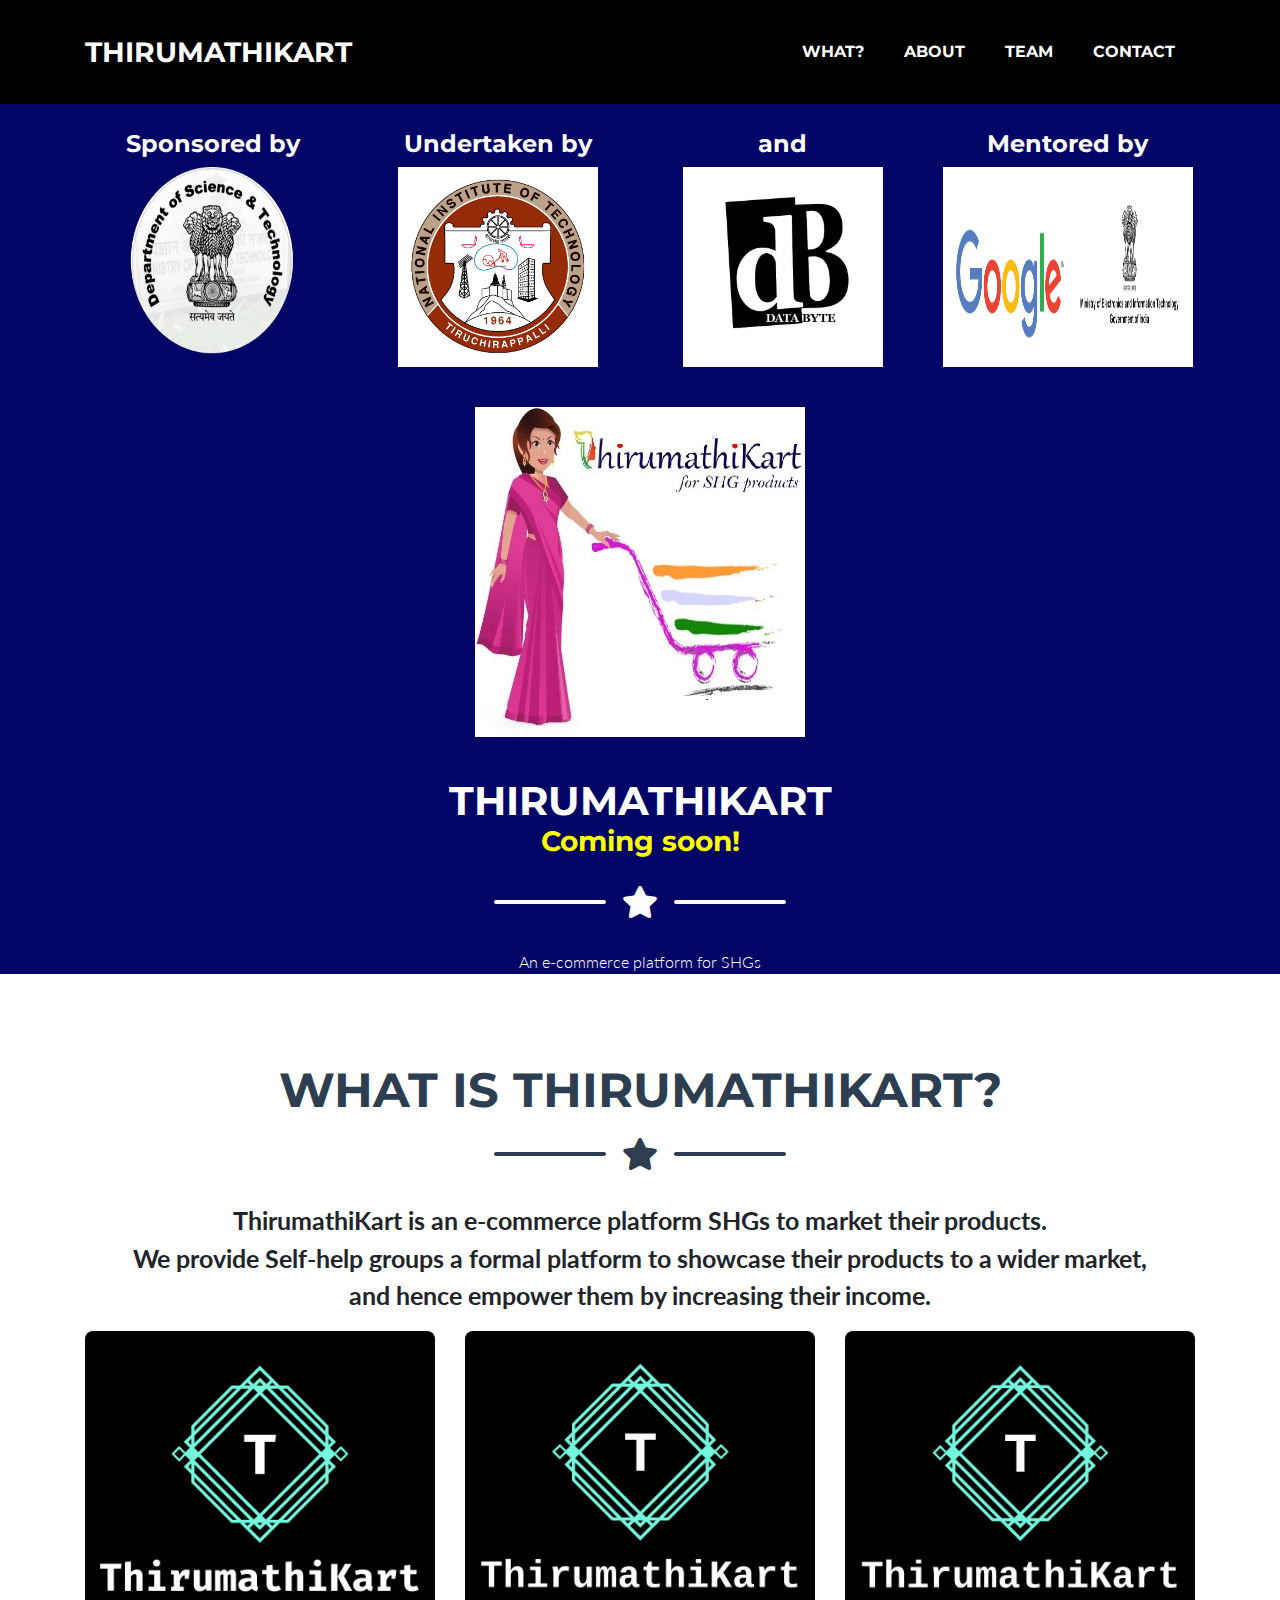
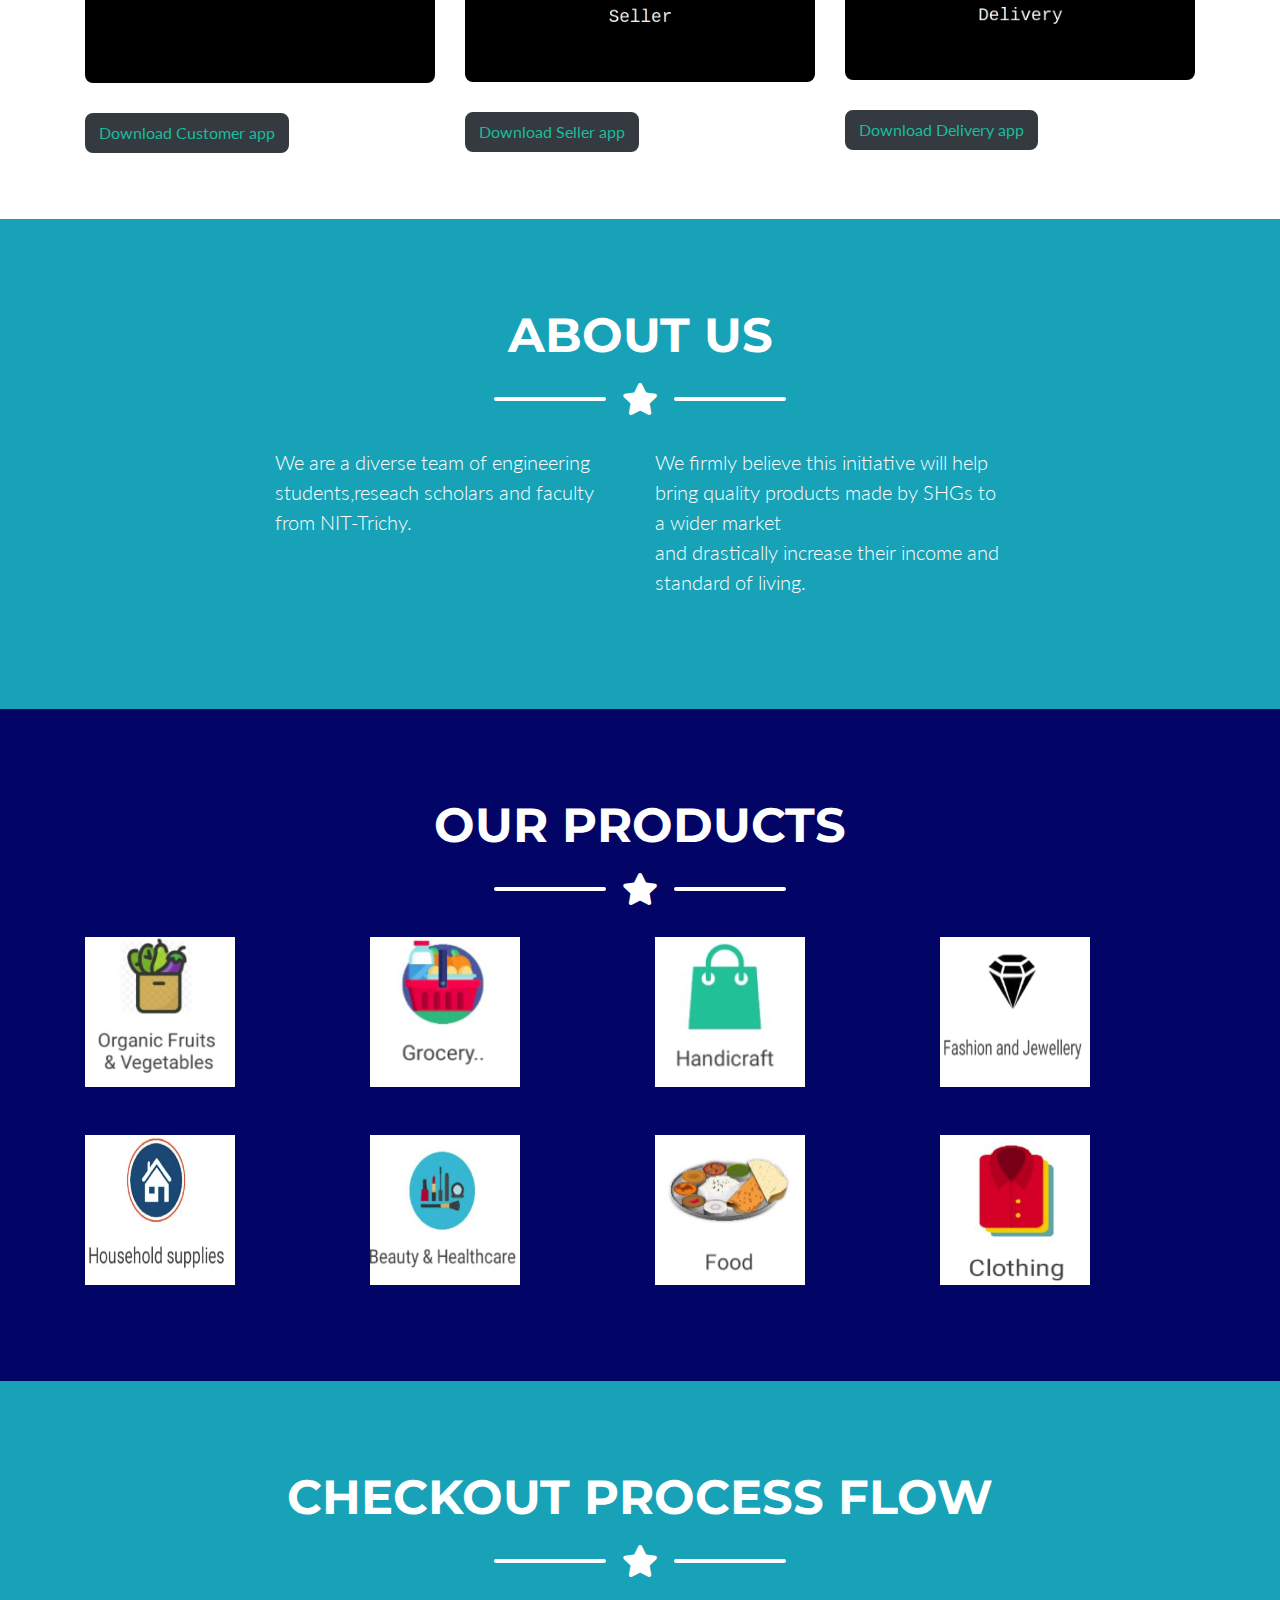
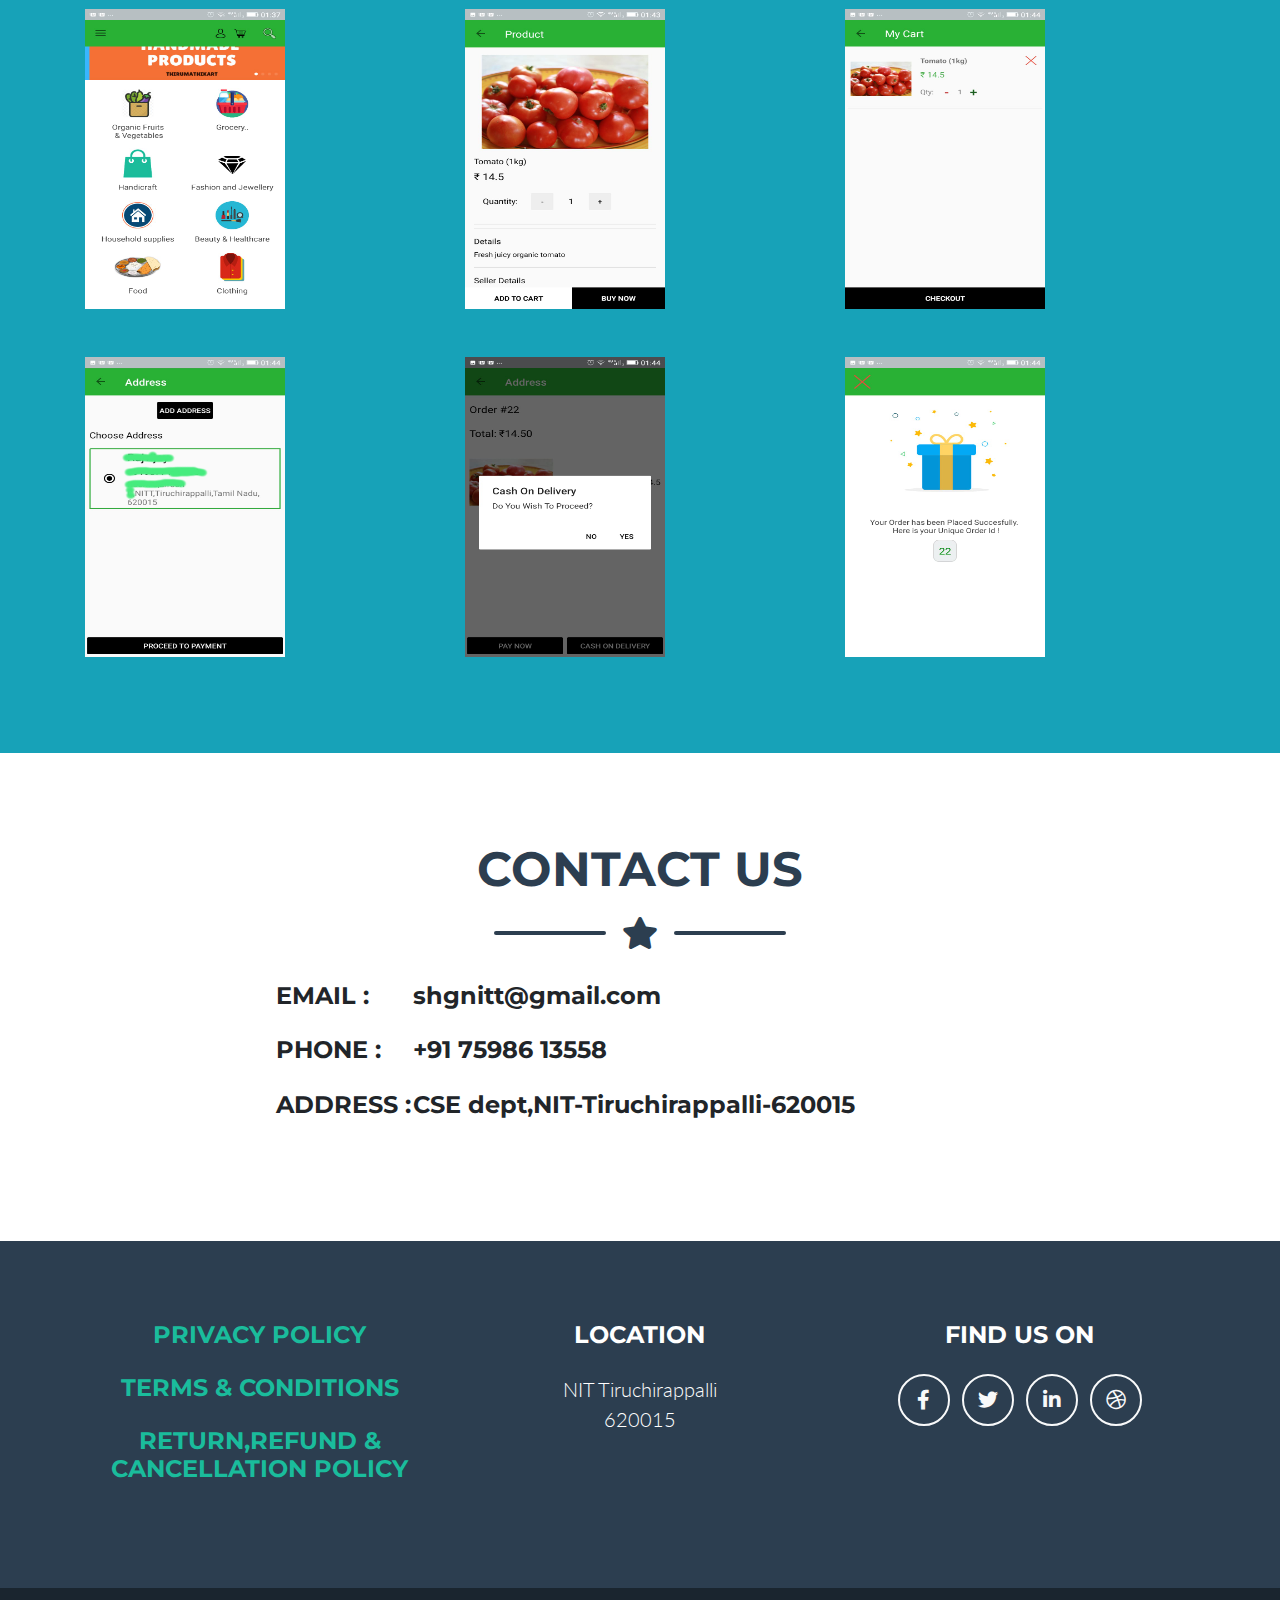
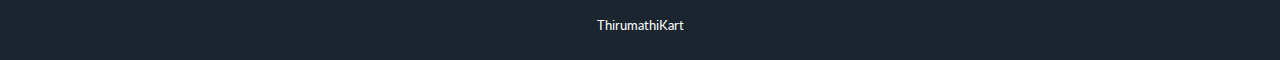
<file: index.html>
<!DOCTYPE html>
<html lang="en">

<head>

  <meta charset="utf-8">
  <meta name="viewport" content="width=device-width, initial-scale=1, shrink-to-fit=no">
  <meta name="description" content="">
  <meta name="author" content="">

  <title>ThirumathiKart</title>

  <!-- Custom fonts for this theme -->
  <link href="vendor/fontawesome-free/css/all.min.css" rel="stylesheet" type="text/css">
  <link href="https://fonts.googleapis.com/css?family=Montserrat:400,700" rel="stylesheet" type="text/css">
  <link href="https://fonts.googleapis.com/css?family=Lato:400,700,400italic,700italic" rel="stylesheet" type="text/css">

  <!-- Theme CSS -->
  <link href="css/freelancer.min.css" rel="stylesheet">

</head>

<body id="page-top">

  <!-- Navigation -->
  <nav class="navbar navbar-expand-lg bg-secondary text-uppercase fixed-top" id="mainNav">
    <div class="container">
      <a class="navbar-brand js-scroll-trigger" href="#page-top">ThirumathiKart</a>
      <button class="navbar-toggler navbar-toggler-right text-uppercase font-weight-bold bg-primary text-white rounded" type="button" data-toggle="collapse" data-target="#navbarResponsive" aria-controls="navbarResponsive" aria-expanded="false" aria-label="Toggle navigation">
        Menu
        <i class="fas fa-bars"></i>
      </button>
      <div class="collapse navbar-collapse" id="navbarResponsive">
        <ul class="navbar-nav ml-auto">
          <li class="nav-item mx-0 mx-lg-1">
            <a class="nav-link py-3 px-0 px-lg-3 rounded js-scroll-trigger" href="#portfolio">What?</a>
          </li>
          <li class="nav-item mx-0 mx-lg-1">
            <a class="nav-link py-3 px-0 px-lg-3 rounded js-scroll-trigger" href="#about">About</a>
          </li>
          <li class="nav-item mx-0 mx-lg-1">
            <a class="nav-link py-3 px-0 px-lg-3 rounded js-scroll-trigger" href="#team">Team</a>
          </li>
          <li class="nav-item mx-0 mx-lg-1">
            <a class="nav-link py-3 px-0 px-lg-3 rounded js-scroll-trigger" href="#contact">Contact</a>
          </li>
        </ul>
      </div>
    </div>
  </nav>

  <!-- Masthead -->
  <header style="margin-top: 100px;padding-top: 30px;" class="bg-primary text-white text-center">
    <div class="container align-items-center ">

      <!-- Masthead Avatar Image -->
      <!-- Portfolio Grid Items -->
      <div class="row">
        <!-- Portfolio Item 1 -->
        <div class="col-md-6 col-lg-3">
          <h4>Sponsored by</h4>
          <img height="200px" width="200px" src="img/dst.png" alt="">
        </div>
        <!-- Portfolio Item 2 -->
        <div class="col-md-6 col-lg-3">
          <h4>Undertaken by</h4>
          <img height="200px" width="200px" src="img/nitt-logo-1.png" alt="">
        </div>

        <!-- Portfolio Item 2 -->
        <div class="col-md-6 col-lg-3">
          <h4>and </h4>
          <img height="200px" width="200px" src="img/databyte-logo.png" alt="">
        </div>

        <!-- Portfolio Item 3 -->
        <div class="col-md-6 col-lg-3">
          <h4>Mentored by</h4>
          <img height="200px" width="250px" src="img/google-bdi.jpg" alt="">
        </div>
    </div>
      
      <!-- Masthead Heading -->
      <img style="margin:40px;" height="330px" width="330px" src="img/tklogo2.jpeg" alt="">

      <h1 class="masthead-heading text-uppercase mb-0">ThirumathiKart</h1>
      <h3 style="color:yellow">Coming soon!</h3>
      <!-- Icon Divider -->
      <div class="divider-custom divider-light">
        <div class="divider-custom-line"></div>
        <div class="divider-custom-icon">
          <i class="fas fa-star"></i>
        </div>
        <div class="divider-custom-line"></div>
      </div>

      <!-- Masthead Subheading -->
      <p class="masthead-subheading font-weight-light mb-0">An e-commerce platform for SHGs</p>

    </div>
  </header>

  <!-- Portfolio Section -->
  <section class="page-section portfolio" id="portfolio">
    <div class="container">

      <!-- Portfolio Section Heading -->
      <h2 class="page-section-heading text-center text-uppercase text-secondary mb-0">What is ThirumathiKart?</h2>
      <!-- Icon Divider -->
      <div class="divider-custom">
        <div class="divider-custom-line"></div>
        <div class="divider-custom-icon">
          <i class="fas fa-star"></i>
        </div>
        <div class="divider-custom-line"></div>
      </div>
      
      <center>
        <p style="font-size: 25px;font-weight: bold;">
          ThirumathiKart is an e-commerce platform SHGs to market their products. <br>
          We provide Self-help groups a formal platform to showcase their products to a wider market, <br>
          and hence empower them by increasing their income.
        </p>
      </center>

      <!-- Portfolio Grid Items -->
      <div class="row">

        <!-- Portfolio Item 1 -->
        <div class="col-md-6 col-lg-4">
          <div class="portfolio-item mx-auto" data-toggle="modal" data-target="#portfolioModal1">
            <div class="portfolio-item-caption d-flex align-items-center justify-content-center h-100 w-100">
              <div class="portfolio-item-caption-content text-center text-white">
                <i class="fas fa-plus fa-3x"></i>
              </div>
            </div>
            <img class="img-fluid" src="img/tklogo.png" alt="">
          </div>
          <button class="btn btn-dark"><a href="../apps/customer.apk">Download Customer app</a></button>
        </div>

        <!-- Portfolio Item 2 -->
        <div class="col-md-6 col-lg-4">
          <div class="portfolio-item mx-auto" data-toggle="modal" data-target="#portfolioModal2">
            <div class="portfolio-item-caption d-flex align-items-center justify-content-center h-100 w-100">
              <div class="portfolio-item-caption-content text-center text-white">
                <i class="fas fa-plus fa-3x"></i>
              </div>
            </div>
            <img class="img-fluid" src="img/tkseller.png" alt="">
          </div>
          <button class="btn btn-dark"><a href="../apps/seller.apk">Download Seller app</a></button>
        </div>

        <!-- Portfolio Item 3 -->
        <div class="col-md-6 col-lg-4">
          <div class="portfolio-item mx-auto" data-toggle="modal" data-target="#portfolioModal3">
            <div class="portfolio-item-caption d-flex align-items-center justify-content-center h-100 w-100">
              <div class="portfolio-item-caption-content text-center text-white">
                <i class="fas fa-plus fa-3x"></i>
              </div>
            </div>
            <img class="img-fluid" src="img/tkdelivery.png" alt="">
          </div>
          <button class="btn btn-dark"><a href="../apps/delivery.apk">Download Delivery app</a></button>
        </div>

       

      </div>
      <!-- /.row -->

    </div>
  </section>

  <!-- About Section -->
  <section class="page-section bg-info text-white mb-0" id="about">
    <div class="container">

      <!-- About Section Heading -->
      <h2 class="page-section-heading text-center text-uppercase text-white">About Us</h2>

      <!-- Icon Divider -->
      <div class="divider-custom divider-light">
        <div class="divider-custom-line"></div>
        <div class="divider-custom-icon">
          <i class="fas fa-star"></i>
        </div>
        <div class="divider-custom-line"></div>
      </div>

      <!-- About Section Content -->
      <div class="row">
        <div class="col-lg-4 ml-auto">
          <p class="lead">
            We are a diverse team of engineering students,reseach scholars and faculty from NIT-Trichy.
          </p>
        </div>
        <div class="col-lg-4 mr-auto">
          <p class="lead">
            We firmly believe this initiative will help bring quality products made by SHGs to a wider market <br>
            and drastically increase their income and standard of living.
          </p>
        </div>
      </div>
    </div>
  </section>
   <!-- Our products Section -->
   <section class="page-section bg-primary text-white mb-0" id="about">
    <div class="container">

      <!-- About Section Heading -->
      <h2 class="page-section-heading text-center text-uppercase text-white">Our Products</h2>

      <!-- Icon Divider -->
      <div class="divider-custom divider-light">
        <div class="divider-custom-line"></div>
        <div class="divider-custom-icon">
          <i class="fas fa-star"></i>
        </div>
        <div class="divider-custom-line"></div>
      </div>

      <div class="row">
        <div class="col-lg-3 ml-auto">
          <img height="150px" width="150px" src="img/c1.png" alt="#">
        </div>
        <div class="col-lg-3 ml-auto">
          <img height="150px" width="150px" src="img/c2.png" alt="#">
        </div>
        <div class="col-lg-3 ml-auto">
          <img height="150px" width="150px" src="img/c3.png" alt="#">
        </div>
        <div class="col-lg-3 ml-auto">
          <img height="150px" width="150px" src="img/c4.png" alt="#">
        </div>
      </div>
      <br><br>
      <div class="row">
        <div class="col-lg-3 ml-auto">
          <img height="150px" width="150px" src="img/c5.png" alt="#">
        </div>
        <div class="col-lg-3 ml-auto">
          <img height="150px" width="150px" src="img/c6.png" alt="#">
        </div>
        <div class="col-lg-3 ml-auto">
          <img height="150px" width="150px" src="img/c7.png" alt="#">
        </div>
        <div class="col-lg-3 ml-auto">
          <img height="150px" width="150px" src="img/c8.png" alt="#">
        </div>
      </div>
    </div>
  </section>
  <!-- Our products Section -->
  <section class="page-section bg-info text-white mb-0" id="about">
    <div class="container">

      <!-- About Section Heading -->
      <h2 class="page-section-heading text-center text-uppercase text-white">Checkout process flow</h2>

      <!-- Icon Divider -->
      <div class="divider-custom divider-light">
        <div class="divider-custom-line"></div>
        <div class="divider-custom-icon">
          <i class="fas fa-star"></i>
        </div>
        <div class="divider-custom-line"></div>
      </div>

      <div class="row">
        <div class="col-lg-4 ml-auto">
          <img height="300px" width="200px" src="img/ck0.jpeg" alt="#">
        </div>
        <div class="col-lg-4 ml-auto">
          <img height="300px" width="200px" src="img/ck1.jpeg" alt="#">
        </div>
        <div class="col-lg-4 ml-auto">
          <img height="300px" width="200px" src="img/ck2.jpeg" alt="#">
        </div>
      </div>
      <br><br>
      <div class="row">
        <div class="col-lg-4 ml-auto">
          <img height="300px" width="200px" src="img/ck3.jpg" alt="#">
        </div>
        <div class="col-lg-4 ml-auto">
          <img height="300px" width="200px" src="img/ck4.jpeg" alt="#">
        </div>
        <div class="col-lg-4 ml-auto">
          <img height="300px" width="200px" src="img/ck5.jpeg" alt="#">
        </div>
      </div>

    </div>
  </section>

  <!-- Portfolio Section -->
  <!-- <section class="page-section portfolio" id="team">
    <div class="container">

      <h2 class="page-section-heading text-center text-uppercase text-secondary mb-0">The Team</h2>

      <div class="divider-custom">
        <div class="divider-custom-line"></div>
        <div class="divider-custom-icon">
          <i class="fas fa-star"></i>
        </div>
        <div class="divider-custom-line"></div>
      </div>

      <div class="row">

        <div class="col-md-6 col-lg-3">
          <div class="portfolio-item mx-auto" data-toggle="modal" data-target="#">
            <div class="portfolio-item-caption d-flex align-items-center justify-content-center h-100 w-100">
              <div class="portfolio-item-caption-content text-center text-white">
                <i class="fas fa-plus fa-3x"></i>
              </div>
            </div>
            <img height="400px" width="400px" class="img-fluid" src="img/icon.jpg" alt="">
            <h4 class="text-center">Member 1</h4>
          </div>
        </div>

        <div class="col-md-6 col-lg-3">
          <div class="portfolio-item mx-auto" data-toggle="modal" data-target="#">
            <div class="portfolio-item-caption d-flex align-items-center justify-content-center h-100 w-100">
              <div class="portfolio-item-caption-content text-center text-white">
                <i class="fas fa-plus fa-3x"></i>
              </div>
            </div>
            <img height="400px" width="400px" class="img-fluid" src="img/icon.jpg" alt="">
            <h4 class="text-center">Member 2</h4>
          </div>
        </div>

        <div class="col-md-6 col-lg-3">
          <div class="portfolio-item mx-auto" data-toggle="modal" data-target="#">
            <div class="portfolio-item-caption d-flex align-items-center justify-content-center h-100 w-100">
              <div class="portfolio-item-caption-content text-center text-white">
                <i class="fas fa-plus fa-3x"></i>
              </div>
            </div>
            <img height="400px" width="400px" class="img-fluid" src="img/icon.jpg" alt="">
            <h4 class="text-center">Member 3</h4>
          </div>
        </div>

         <div class="col-md-6 col-lg-3">
          <div class="portfolio-item mx-auto" data-toggle="modal" data-target="#">
            <div class="portfolio-item-caption d-flex align-items-center justify-content-center h-100 w-100">
              <div class="portfolio-item-caption-content text-center text-white">
                <i class="fas fa-plus fa-3x"></i>
              </div>
            </div>
            <img height="400px" width="400px" class="img-fluid" src="img/icon.jpg" alt="">
            <h4 class="text-center">Member 4</h4>
          </div>
        </div>

      </div>

    </div> -->
  </section>

  <!-- Contact Section -->
  <section class="page-section" id="contact">
    <div class="container">

      <!-- Contact Section Heading -->
      <h2 class="page-section-heading text-center text-uppercase text-secondary mb-0">Contact Us</h2>

      <!-- Icon Divider -->
      <div class="divider-custom">
        <div class="divider-custom-line"></div>
        <div class="divider-custom-icon">
          <i class="fas fa-star"></i>
        </div>
        <div class="divider-custom-line"></div>
      </div>

      <!-- Contact Section Form -->
      <div class="row">
        <div class="col-lg-8 mx-auto">
          <!-- To configure the contact form email address, go to mail/contact_me.php and update the email address in the PHP file on line 19. -->
          <table>
            <tr>
              <td><h4 class="text-uppercase mb-4">Email :  </h4></td>
              <td><h4 class="mb-4">shgnitt@gmail.com</h4></td>
            </tr>
            <tr>
              <td><h4 class="text-uppercase mb-4">Phone :  </h4></td>
              <td><h4 class="mb-4">+91 75986 13558</h4></td>
            </tr>
            <tr>
              <td><h4 class="text-uppercase mb-4">Address :  </h4></td>
              <td><h4 class="mb-4">CSE dept,NIT-Tiruchirappalli-620015</h4></td>
            </tr>
          </table>
        </div>
      </div>

    </div>
  </section>

  <!-- Footer -->
  <footer class="footer text-center">
    <div class="container">
      <div class="row">
        <div class="col-lg-4 mb-5 mb-lg-0">
          <h4 class="text-uppercase mb-4"><a target="_blank" href="privacy_policy.html">Privacy policy</a></h4>
          <h4 class="text-uppercase mb-4"><a target="_blank" href="terms.html">Terms & Conditions</a></h4>
          <h4 class="text-uppercase mb-4"><a target="_blank" href="returns_policy.html">Return,Refund & Cancellation policy</a></h4>
        </div>

        
        <!-- Footer Location -->
        <div class="col-lg-4 mb-5 mb-lg-0">
          <h4 class="text-uppercase mb-4">Location</h4>
          <p class="lead mb-0">NIT Tiruchirappalli
            <br>620015</p>
        </div>
        <!-- Footer Social Icons -->
        <div class="col-lg-4 mb-5 mb-lg-0">
          <h4 class="text-uppercase mb-4">Find us on</h4>
          <a class="btn btn-outline-light btn-social mx-1" href="#">
            <i class="fab fa-fw fa-facebook-f"></i>
          </a>
          <a class="btn btn-outline-light btn-social mx-1" href="#">
            <i class="fab fa-fw fa-twitter"></i>
          </a>
          <a class="btn btn-outline-light btn-social mx-1" href="#">
            <i class="fab fa-fw fa-linkedin-in"></i>
          </a>
          <a class="btn btn-outline-light btn-social mx-1" href="#">
            <i class="fab fa-fw fa-dribbble"></i>
          </a>
        </div>

        <!-- Footer About Text -->
        <!-- <div class="col-lg-4">
          <h4 class="text-uppercase mb-4">About Freelancer</h4>
          <p class="lead mb-0">Freelance is a free to use, MIT licensed Bootstrap theme created by
            <a href="http://startbootstrap.com">ThirumathiKart</a>.</p>
        </div> -->

      </div>
    </div>
  </footer>

  <!-- Copyright Section -->
  <section class="copyright py-4 text-center text-white">
    <div class="container">
      <small>ThirumathiKart</small>
    </div>
  </section>

  <!-- Scroll to Top Button (Only visible on small and extra-small screen sizes) -->
  <div class="scroll-to-top d-lg-none position-fixed ">
    <a class="js-scroll-trigger d-block text-center text-white rounded" href="#page-top">
      <i class="fa fa-chevron-up"></i>
    </a>
  </div>

  <!-- Portfolio Modals -->

  <!-- Portfolio Modal 1 -->
  <div class="portfolio-modal modal fade" id="portfolioModal1" tabindex="-1" role="dialog" aria-labelledby="portfolioModal1Label" aria-hidden="true">
    <div class="modal-dialog modal-xl" role="document">
      <div class="modal-content">
        <button type="button" class="close" data-dismiss="modal" aria-label="Close">
          <span aria-hidden="true">
            <i class="fas fa-times"></i>
          </span>
        </button>
        <div class="modal-body text-center">
          <div class="container">
            <div class="row justify-content-center">
              <div class="col-lg-8">
                <!-- Portfolio Modal - Title -->
                <h2 class="portfolio-modal-title text-secondary text-uppercase mb-0">ThirumathiKart for Customers</h2>
                <!-- Icon Divider -->
                <div class="divider-custom">
                  <div class="divider-custom-line"></div>
                  <div class="divider-custom-icon">
                    <i class="fas fa-star"></i>
                  </div>
                  <div class="divider-custom-line"></div>
                </div>
                <!-- Portfolio Modal - Image -->
                <img height="300px" width="200px" height="300px" width="200px" class="img-fluid rounded mb-5" src="img/tklogo.png" alt="logo">
                <!-- Portfolio Modal - Text -->
                <p class="mb-5">ThirumathiKart</p>
                <button class="btn btn-primary" href="#" data-dismiss="modal">
                  <i class="fas fa-times fa-fw"></i>
                  Close Window
                </button>
              </div>
            </div>
          </div>
        </div>
      </div>
    </div>
  </div>

  <!-- Portfolio Modal 2 -->
  <div class="portfolio-modal modal fade" id="portfolioModal2" tabindex="-1" role="dialog" aria-labelledby="portfolioModal2Label" aria-hidden="true">
    <div class="modal-dialog modal-xl" role="document">
      <div class="modal-content">
        <button type="button" class="close" data-dismiss="modal" aria-label="Close">
          <span aria-hidden="true">
            <i class="fas fa-times"></i>
          </span>
        </button>
        <div class="modal-body text-center">
          <div class="container">
            <div class="row justify-content-center">
              <div class="col-lg-8">
                <!-- Portfolio Modal - Title -->
                <h2 class="portfolio-modal-title text-secondary text-uppercase mb-0">ThirumathiKart for SHGs</h2>
                <!-- Icon Divider -->
                <div class="divider-custom">
                  <div class="divider-custom-line"></div>
                  <div class="divider-custom-icon">
                    <i class="fas fa-star"></i>
                  </div>
                  <div class="divider-custom-line"></div>
                </div>
                <!-- Portfolio Modal - Image -->
                <img height="300px" width="200px" class="img-fluid rounded mb-5" src="img/tkseller.png" alt="">
                <!-- Portfolio Modal - Text -->
                <p class="mb-5">ThirumathiKart</p>
                <button class="btn btn-primary" href="#" data-dismiss="modal">
                  <i class="fas fa-times fa-fw"></i>
                  Close Window
                </button>
              </div>
            </div>
          </div>
        </div>
      </div>
    </div>
  </div>

  <!-- Portfolio Modal 3 -->
  <div class="portfolio-modal modal fade" id="portfolioModal3" tabindex="-1" role="dialog" aria-labelledby="portfolioModal3Label" aria-hidden="true">
    <div class="modal-dialog modal-xl" role="document">
      <div class="modal-content">
        <button type="button" class="close" data-dismiss="modal" aria-label="Close">
          <span aria-hidden="true">
            <i class="fas fa-times"></i>
          </span>
        </button>
        <div class="modal-body text-center">
          <div class="container">
            <div class="row justify-content-center">
              <div class="col-lg-8">
                <!-- Portfolio Modal - Title -->
                <h2 class="portfolio-modal-title text-secondary text-uppercase mb-0">ThirumathiKart for Delivery partners</h2>
                <!-- Icon Divider -->
                <div class="divider-custom">
                  <div class="divider-custom-line"></div>
                  <div class="divider-custom-icon">
                    <i class="fas fa-star"></i>
                  </div>
                  <div class="divider-custom-line"></div>
                </div>
                <!-- Portfolio Modal - Image -->
                <img height="300px" width="200px" class="img-fluid rounded mb-5" src="img/tkdelivery.png" alt="">
                <!-- Portfolio Modal - Text -->
                <p class="mb-5">ThirumathiKart</p>
                <button class="btn btn-primary" href="#" data-dismiss="modal">
                  <i class="fas fa-times fa-fw"></i>
                  Close Window
                </button>
              </div>
            </div>
          </div>
        </div>
      </div>
    </div>
  </div>

  <!-- Portfolio Modal 4 -->
  <div class="portfolio-modal modal fade" id="portfolioModal4" tabindex="-1" role="dialog" aria-labelledby="portfolioModal4Label" aria-hidden="true">
    <div class="modal-dialog modal-xl" role="document">
      <div class="modal-content">
        <button type="button" class="close" data-dismiss="modal" aria-label="Close">
          <span aria-hidden="true">
            <i class="fas fa-times"></i>
          </span>
        </button>
        <div class="modal-body text-center">
          <div class="container">
            <div class="row justify-content-center">
              <div class="col-lg-8">
                <!-- Portfolio Modal - Title -->
                <h2 class="portfolio-modal-title text-secondary text-uppercase mb-0">Controller</h2>
                <!-- Icon Divider -->
                <div class="divider-custom">
                  <div class="divider-custom-line"></div>
                  <div class="divider-custom-icon">
                    <i class="fas fa-star"></i>
                  </div>
                  <div class="divider-custom-line"></div>
                </div>
                <!-- Portfolio Modal - Image -->
                <img height="300px" width="200px" class="img-fluid rounded mb-5" src="img/portfolio/game.png" alt="">
                <!-- Portfolio Modal - Text -->
                <p class="mb-5">ThirumathiKart</p>
                <button class="btn btn-primary" href="#" data-dismiss="modal">
                  <i class="fas fa-times fa-fw"></i>
                  Close Window
                </button>
              </div>
            </div>
          </div>
        </div>
      </div>
    </div>
  </div>

  <!-- Portfolio Modal 5 -->
  <div class="portfolio-modal modal fade" id="portfolioModal5" tabindex="-1" role="dialog" aria-labelledby="portfolioModal5Label" aria-hidden="true">
    <div class="modal-dialog modal-xl" role="document">
      <div class="modal-content">
        <button type="button" class="close" data-dismiss="modal" aria-label="Close">
          <span aria-hidden="true">
            <i class="fas fa-times"></i>
          </span>
        </button>
        <div class="modal-body text-center">
          <div class="container">
            <div class="row justify-content-center">
              <div class="col-lg-8">
                <!-- Portfolio Modal - Title -->
                <h2 class="portfolio-modal-title text-secondary text-uppercase mb-0">Locked Safe</h2>
                <!-- Icon Divider -->
                <div class="divider-custom">
                  <div class="divider-custom-line"></div>
                  <div class="divider-custom-icon">
                    <i class="fas fa-star"></i>
                  </div>
                  <div class="divider-custom-line"></div>
                </div>
                <!-- Portfolio Modal - Image -->
                <img height="300px" width="200px" class="img-fluid rounded mb-5" src="img/portfolio/safe.png" alt="">
                <!-- Portfolio Modal - Text -->
                <p class="mb-5">ThirumathiKart</p>
                <button class="btn btn-primary" href="#" data-dismiss="modal">
                  <i class="fas fa-times fa-fw"></i>
                  Close Window
                </button>
              </div>
            </div>
          </div>
        </div>
      </div>
    </div>
  </div>

  <!-- Portfolio Modal 6 -->
  <div class="portfolio-modal modal fade" id="portfolioModal6" tabindex="-1" role="dialog" aria-labelledby="portfolioModal6Label" aria-hidden="true">
    <div class="modal-dialog modal-xl" role="document">
      <div class="modal-content">
        <button type="button" class="close" data-dismiss="modal" aria-label="Close">
          <span aria-hidden="true">
            <i class="fas fa-times"></i>
          </span>
        </button>
        <div class="modal-body text-center">
          <div class="container">
            <div class="row justify-content-center">
              <div class="col-lg-8">
                <!-- Portfolio Modal - Title -->
                <h2 class="portfolio-modal-title text-secondary text-uppercase mb-0">Submarine</h2>
                <!-- Icon Divider -->
                <div class="divider-custom">
                  <div class="divider-custom-line"></div>
                  <div class="divider-custom-icon">
                    <i class="fas fa-star"></i>
                  </div>
                  <div class="divider-custom-line"></div>
                </div>
                <!-- Portfolio Modal - Image -->
                <img height="300px" width="200px" class="img-fluid rounded mb-5" src="img/portfolio/submarine.png" alt="">
                <!-- Portfolio Modal - Text -->
                <p class="mb-5">ThirumathiKart</p>
                <button class="btn btn-primary" href="#" data-dismiss="modal">
                  <i class="fas fa-times fa-fw"></i>
                  Close Window
                </button>
              </div>
            </div>
          </div>
        </div>
      </div>
</div>

  <!-- Bootstrap core JavaScript -->
  <script src="vendor/jquery/jquery.min.js"></script>
  <script src="vendor/bootstrap/js/bootstrap.bundle.min.js"></script>

  <!-- Plugin JavaScript -->
  <script src="vendor/jquery-easing/jquery.easing.min.js"></script>

  <!-- Contact Form JavaScript -->
  <script src="js/jqBootstrapValidation.js"></script>
  <script src="js/contact_me.js"></script>

  <!-- Custom scripts for this template -->
  <script src="js/freelancer.min.js"></script>

</body>

</html>
</file>
